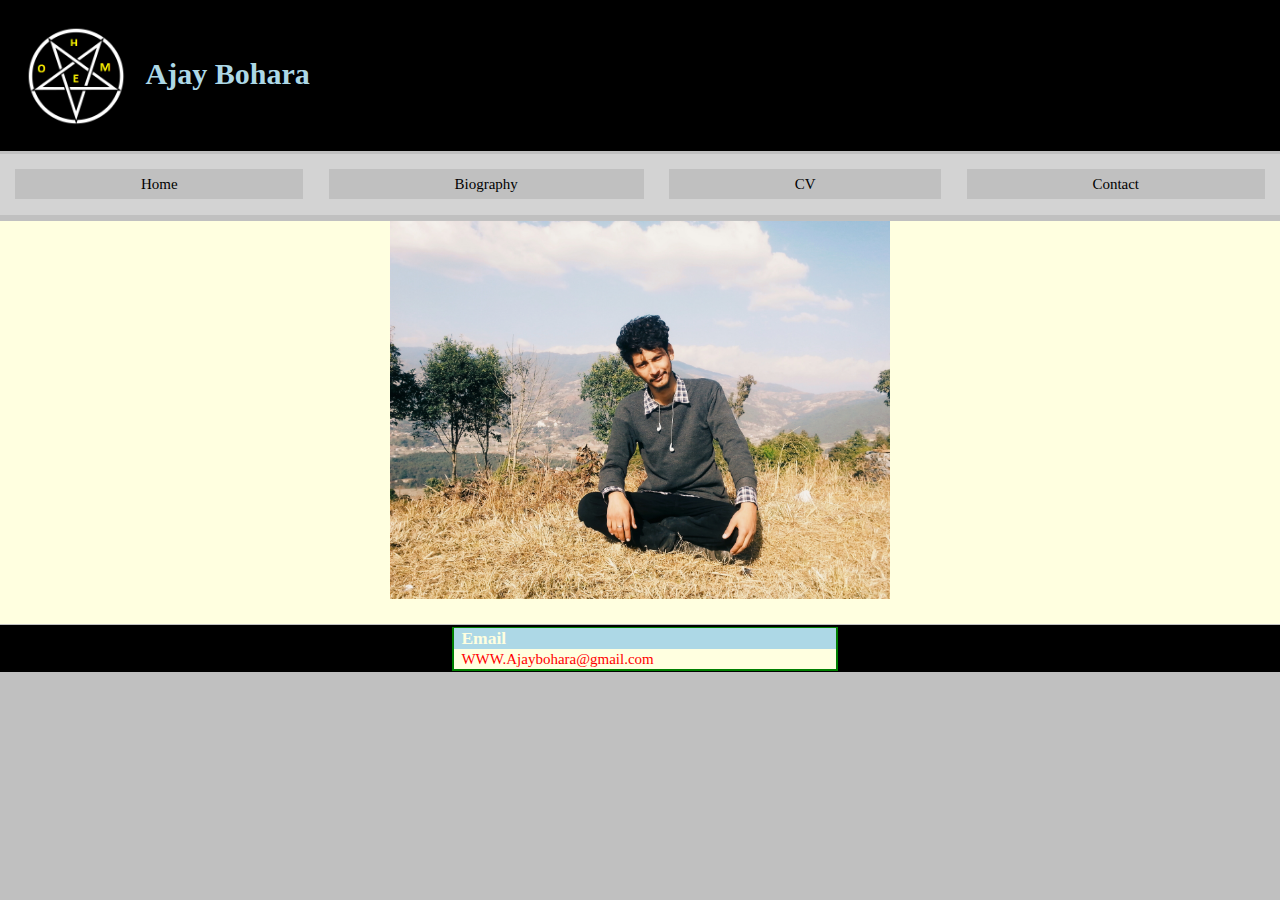
<file: index.html>
<!-- Student name: Ajay Bohara
Student Id:17442641  -->
<!DOCTYPE html>
<!--Header starts here  -->
<html>
<!-- html starts here -->
<head>
  <!-- head starts here -->
  <meta charset="utf-8">
  <title> Web project</title>
  <link rel="stylesheet" type="text/css" href="css/style.css">
</head>
<!-- head ends here -->
<body>
<!-- body starts here -->
<header>
  <!-- header starts here -->
  <a href="index.html"><img src="images/logo.png" alt="logo"></a>
  <h1>Ajay Bohara</h1>
</header>
<!--header ends here  -->
<!--DIv class starts here  -->
<div class="menubar">
<ul>
  <li><a href="index.html">Home</a></li>
  <li><a href="biography.html">Biography</a></li>
  <li><a href="Cv.html">CV</a></li>
  <li><a href="contact.html">Contact</a></li>
</ul>
</div>
<!-- Div class ends here -->
<section>
  <!-- Section starts here -->
<article class="article-image">
  <p><img src="images/ajay.JPG" alt="My Photo"></p>
</article>
</section>
<!-- section ends here -->
<footer>
  <!-- footer srats here -->
  <article>
    <!--article starts here  -->
  <h3>Email</h3>
  <p>WWW.Ajaybohara@gmail.com</p>
</article>
<!-- article ends here -->
</footer>
<!--footer ends here  -->
</body>
<!-- body ends here -->
</html>
</file>
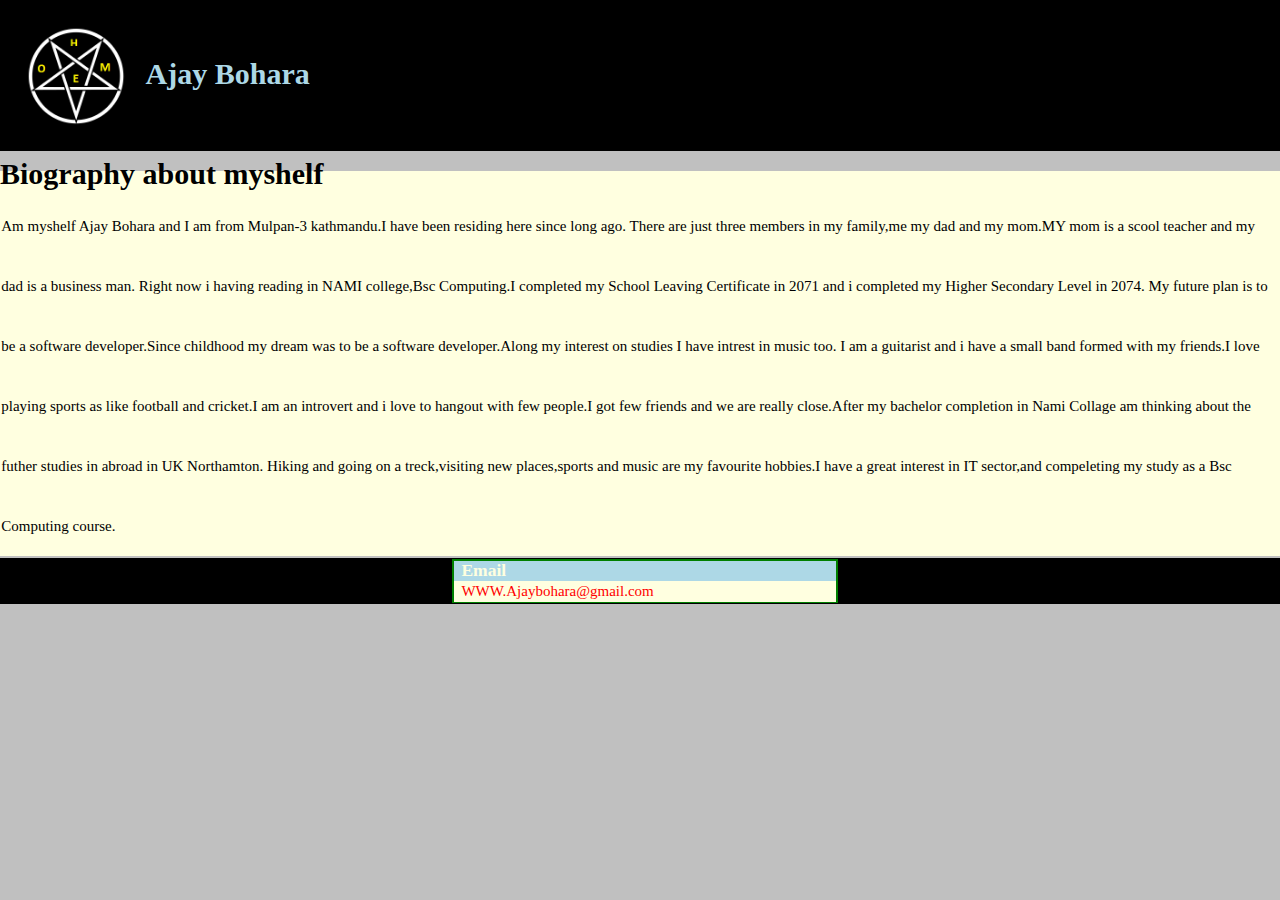
<file: biography.html>
<!-- Student name: Ajay Bohara
Student Id:  -->
<!DOCTYPE html>
<html>
<!-- html starts here -->
<!-- head starts here -->
<head>
  <meta charset="utf-8">
  <title> Web project</title>
  <link rel="stylesheet" type="text/css" href="css/style.css">
</head>
<!-- head ends here -->
<body>
<!-- body starts here -->
<header>
  <!--header starts here  -->
  <a href="index.html"><img src="images/logo.png" alt="logo"></a>
  <h1>Ajay Bohara</h1>
</header>
<!-- header ends here -->
<section>
  <!-- section starts here -->
  <article>
    <!--article starts here  -->
    <h1>Biography about myshelf</h1>
    <p>Am myshelf Ajay Bohara and I am from Mulpan-3 kathmandu.I have been residing here since long ago.
      There are just three members in my family,me my dad and my mom.MY mom is a scool teacher and my dad is a business man.
      Right now i having reading in NAMI college,Bsc Computing.I completed my School Leaving Certificate in 2071 and i completed my Higher Secondary Level in 2074.
      My future plan is to be a software developer.Since childhood my dream was to be a software developer.Along my interest on studies I have intrest in music too.
      I am a guitarist and i have a small band formed with my friends.I love playing sports as like football and cricket.I am an introvert and i love to hangout with few
      people.I got few friends and we are really close.After my bachelor completion in Nami Collage am thinking about the futher studies in abroad in UK Northamton.
      Hiking and going on a treck,visiting new places,sports and music are my favourite hobbies.I have a great interest in IT sector,and compeleting my study as a Bsc Computing course.
    </p>
 </article>
 <!-- article ends here -->
</section>
<!-- section ends here -->
<footer>
  <!-- footer srats here -->
  <article>
    <!--article starts here  -->
  <h3>Email</h3>
  <p>WWW.Ajaybohara@gmail.com</p>
</article>
<!--article ends here  -->
</footer>
<!--footer ends here  -->
</body>
<!-- body ends here -->
</html>
<!-- html ends here -->
</file>
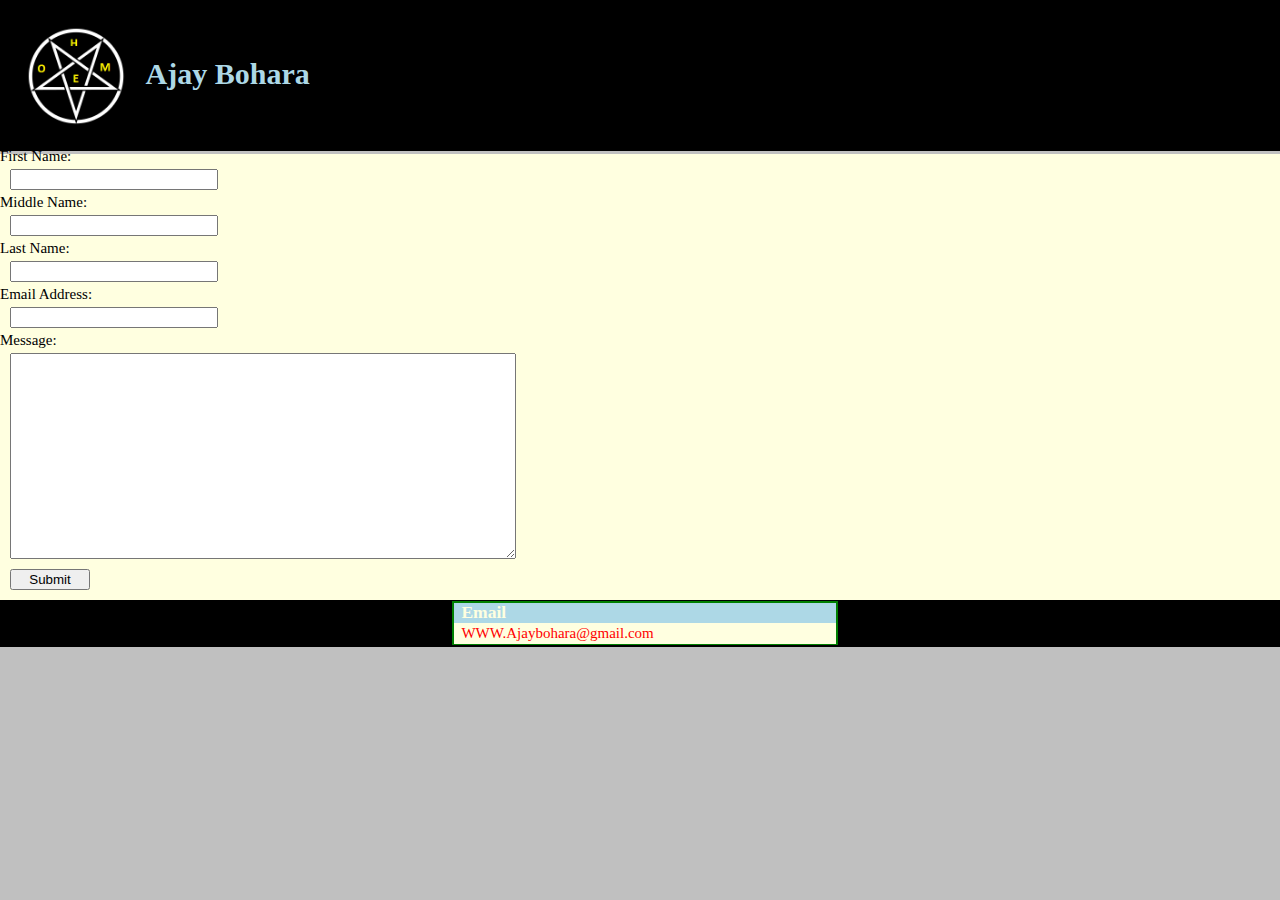
<file: contact.html>
<!-- Student name: Ajay Bohara
Student Id:  -->
<!DOCTYPE html>
<html>
<!-- html starts here -->
<head>
  <!-- head starts here -->
    <meta charset="utf-8">
  <title> Web project</title>
  <link rel="stylesheet" type="text/css" href="css/style.css">
</head>
<!-- head ends here -->
<body>
  <!-- body starts here -->
<header>
  <!--header starts here  -->
  <a href="index.html"><img src="images/logo.png" alt="logo"></a>
  <h1>Ajay Bohara</h1>
</header>
<!-- header ends here -->
<section>
  <!-- section starts here -->
  <form>
    <!-- form starts here -->
    First Name:
    <input type="text" name="firstname">
    Middle Name:
    <input type="text" name="Middlename">
    Last Name:
    <input type="text" name="Lastname">
    Email Address:
    <input type="text" name="Email">
    Message:
    <textarea name="messgae"></textarea>
    <input type="submit">
  </form>
  <!-- form ends here -->
</section>
<!-- section ends here -->
<footer>
  <!-- footer starts here -->
  <article>
    <!-- article starts here -->
  <h3>Email</h3>
  <p>WWW.Ajaybohara@gmail.com</p>
</article>
<!-- article ends here -->

</footer>
<!-- footer ends here -->
</body>
<!-- body ends here -->
</html>
<!-- html ends here -->
</file>
<file: css/style.css>
body{
	font-size: 15px;
	background: silver;
	font-family: cursive;
	margin:0;
	line-height: 5px;
}
h2,h3,h4,h5,h6,p,ul{
	margin: 0.1%;
	padding: 0;
}
header{
	display: flex;flex-direction: row;
	background: black;
	text-align: center;
	padding:2%;
	color: lightblue;
	margin-bottom: 0.2%;
	}
	header img{
		width: 100px;
		height: 100px;
	}
	header h1{
		margin-left: 20px;
		margin-top: 45px;
	}
.search{
  text-align: right;
	background: lightblue;
	display: flex;
	flex-direction: column-reverse;
}
.menubar{
	background: lightgrey;
	padding: 0.1%;
	margin-bottom: 0.5%;
}
.menubar ul{
	display: flex;
	flex-flow: row wrap;
	list-style: none;
}
.menubar ul li{
	margin:1%;
	 padding: 1%;
	 background: silver;
	 flex-grow: 10;
	text-align: center;
}
.menubar ul li:hover{
	background: lightblue;
	border-radius:50px;
}
.menubar ul li:hover a{
	color:white;
}
.menubar ul li a{color:black;text-decoration: none;}
section{
	background:lightyellow ;
}
section article p{
  line-height: 60px;
}
article ol li{
	line-height: 20px;
}
section .article-image p{
	text-align: center;
}

section img{
	width: 500px;
	height: auto;
}
footer{
  background:black; padding:0.1%;
	display: flex;
	justify-content: center;
}
footer article{
  background:green;
	padding: 0.1%;
	width:30%;
	margin-left: 10px;
}
footer article h3{background:lightblue ;color:lightyellow;padding:2%;}
footer article p{background: lightyellow;color:red;padding: 2%;}
form{
	display: flex;
	flex-direction: column;
}
input[type=text]{
	margin:10px;
	width: 200px;
}
input[type="submit"]{
	width:80px;
	margin-left: 10px;
	margin-bottom: 10px;
}
textarea{
	margin: 10px;
	height:200px;
	width: 500px;
margin-bottom:10px;
}
@media screen and (max-width:700px){
	section .article-image p img{
		max-width: 100%;
	}
	.menubar ul{
		flex-direction: column;
	}
	footer article{
		width:100%;
		margin-left: 0;
	}
	footer article h3{background:lightblue ;color:lightyellow;
	}
	footer article p{background: lightyellow;color:red;
	}
}
</file>
